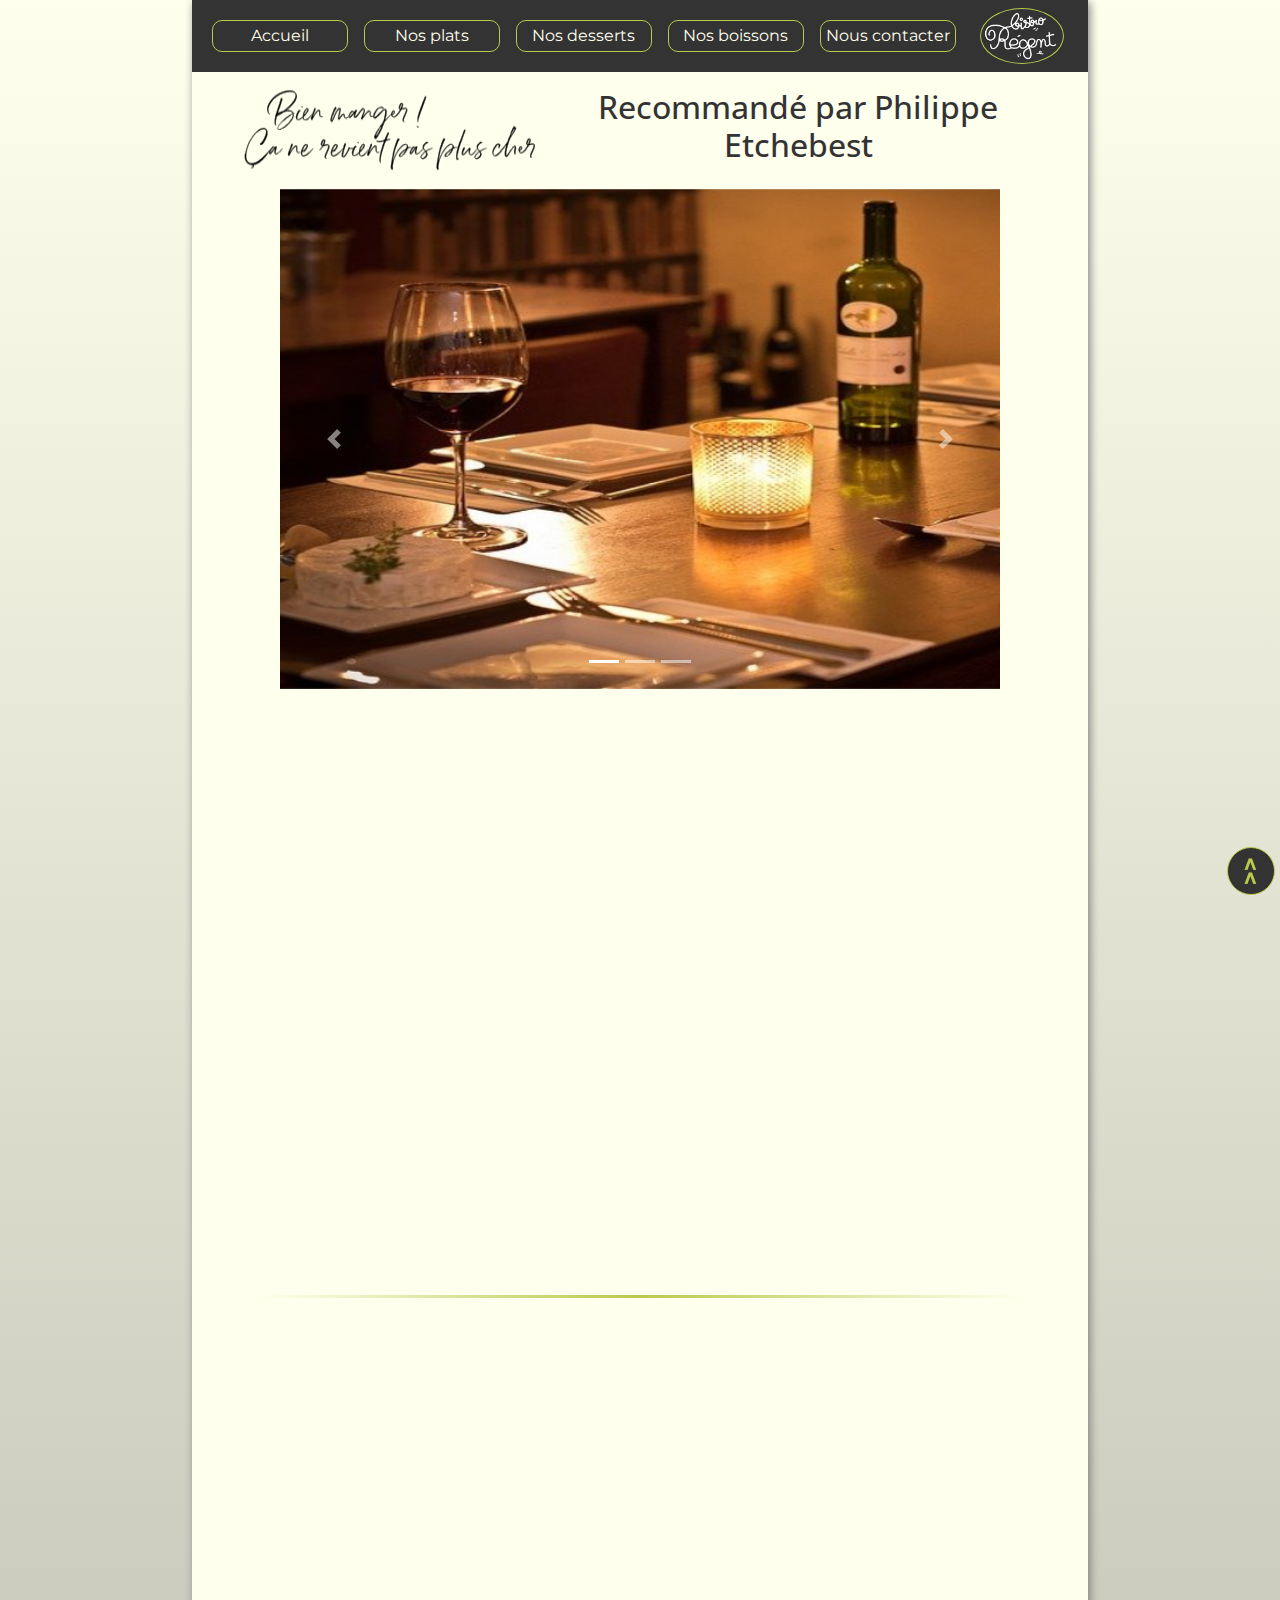
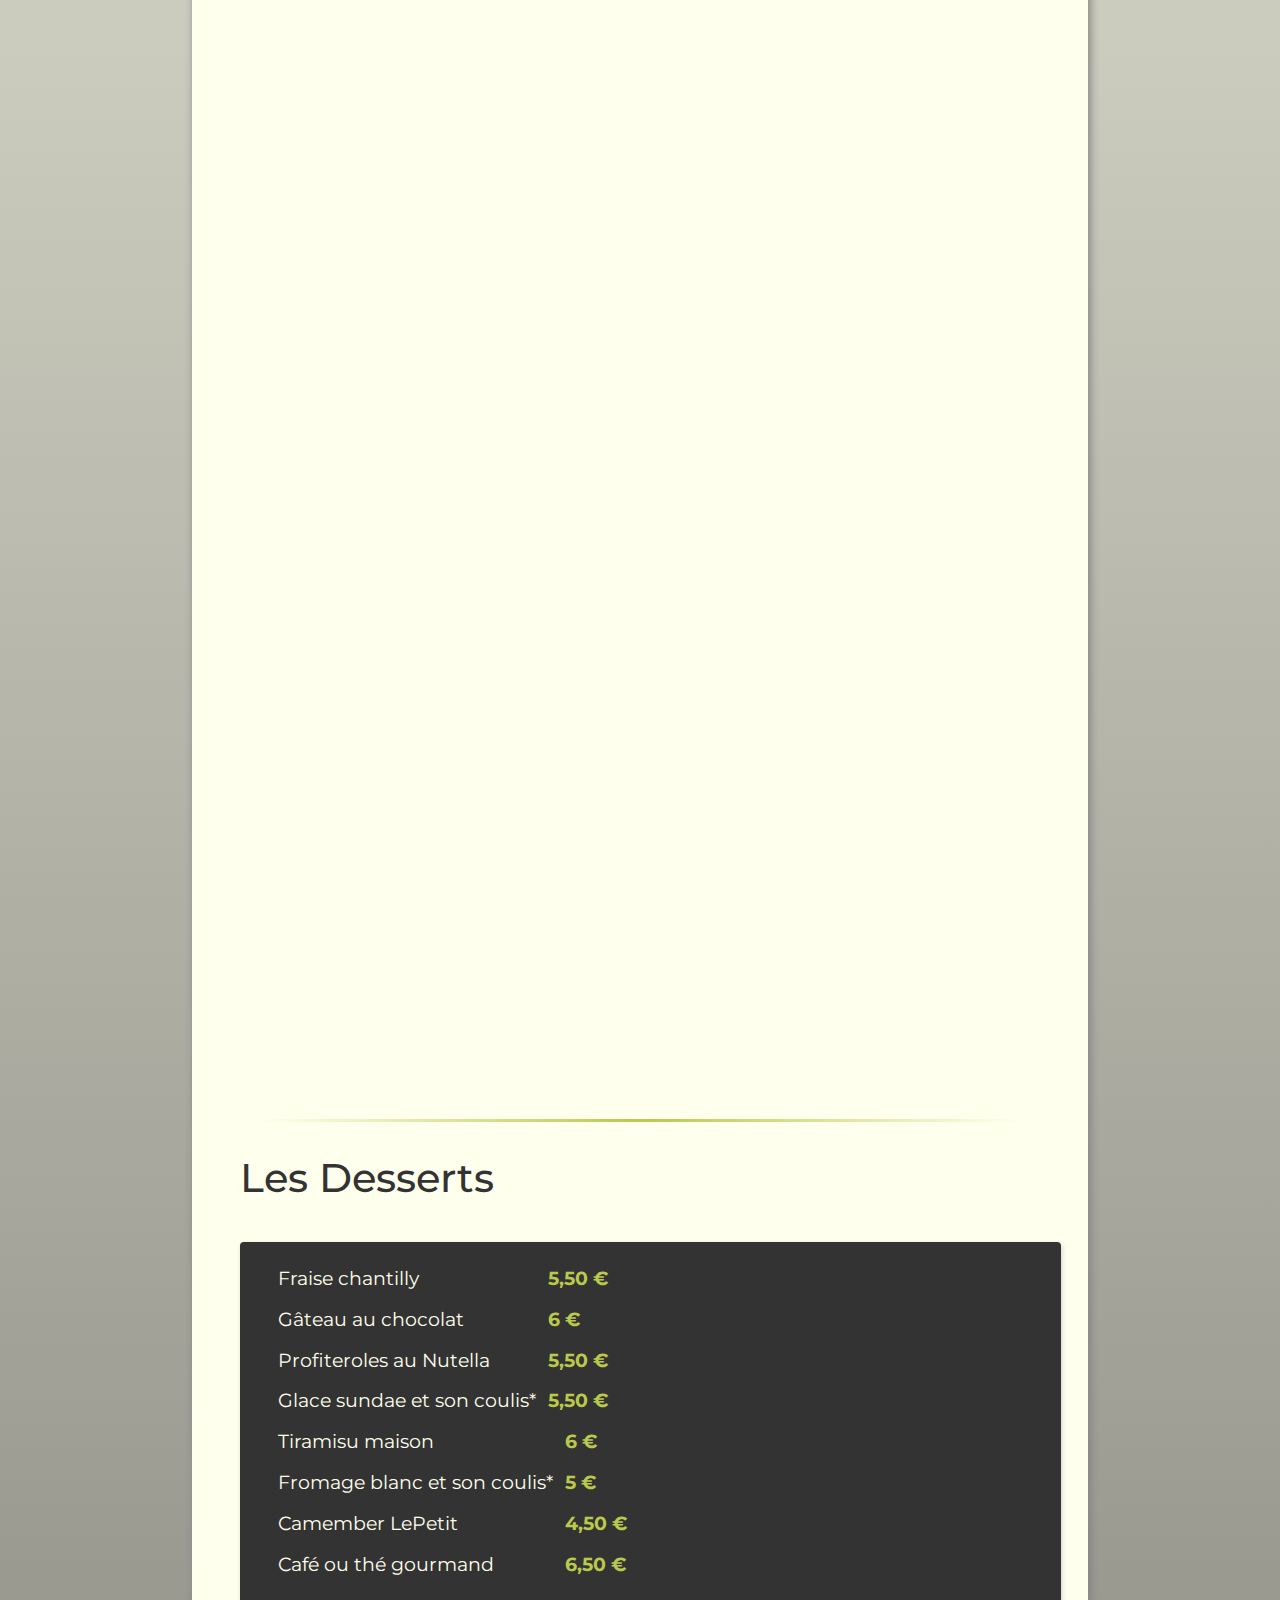
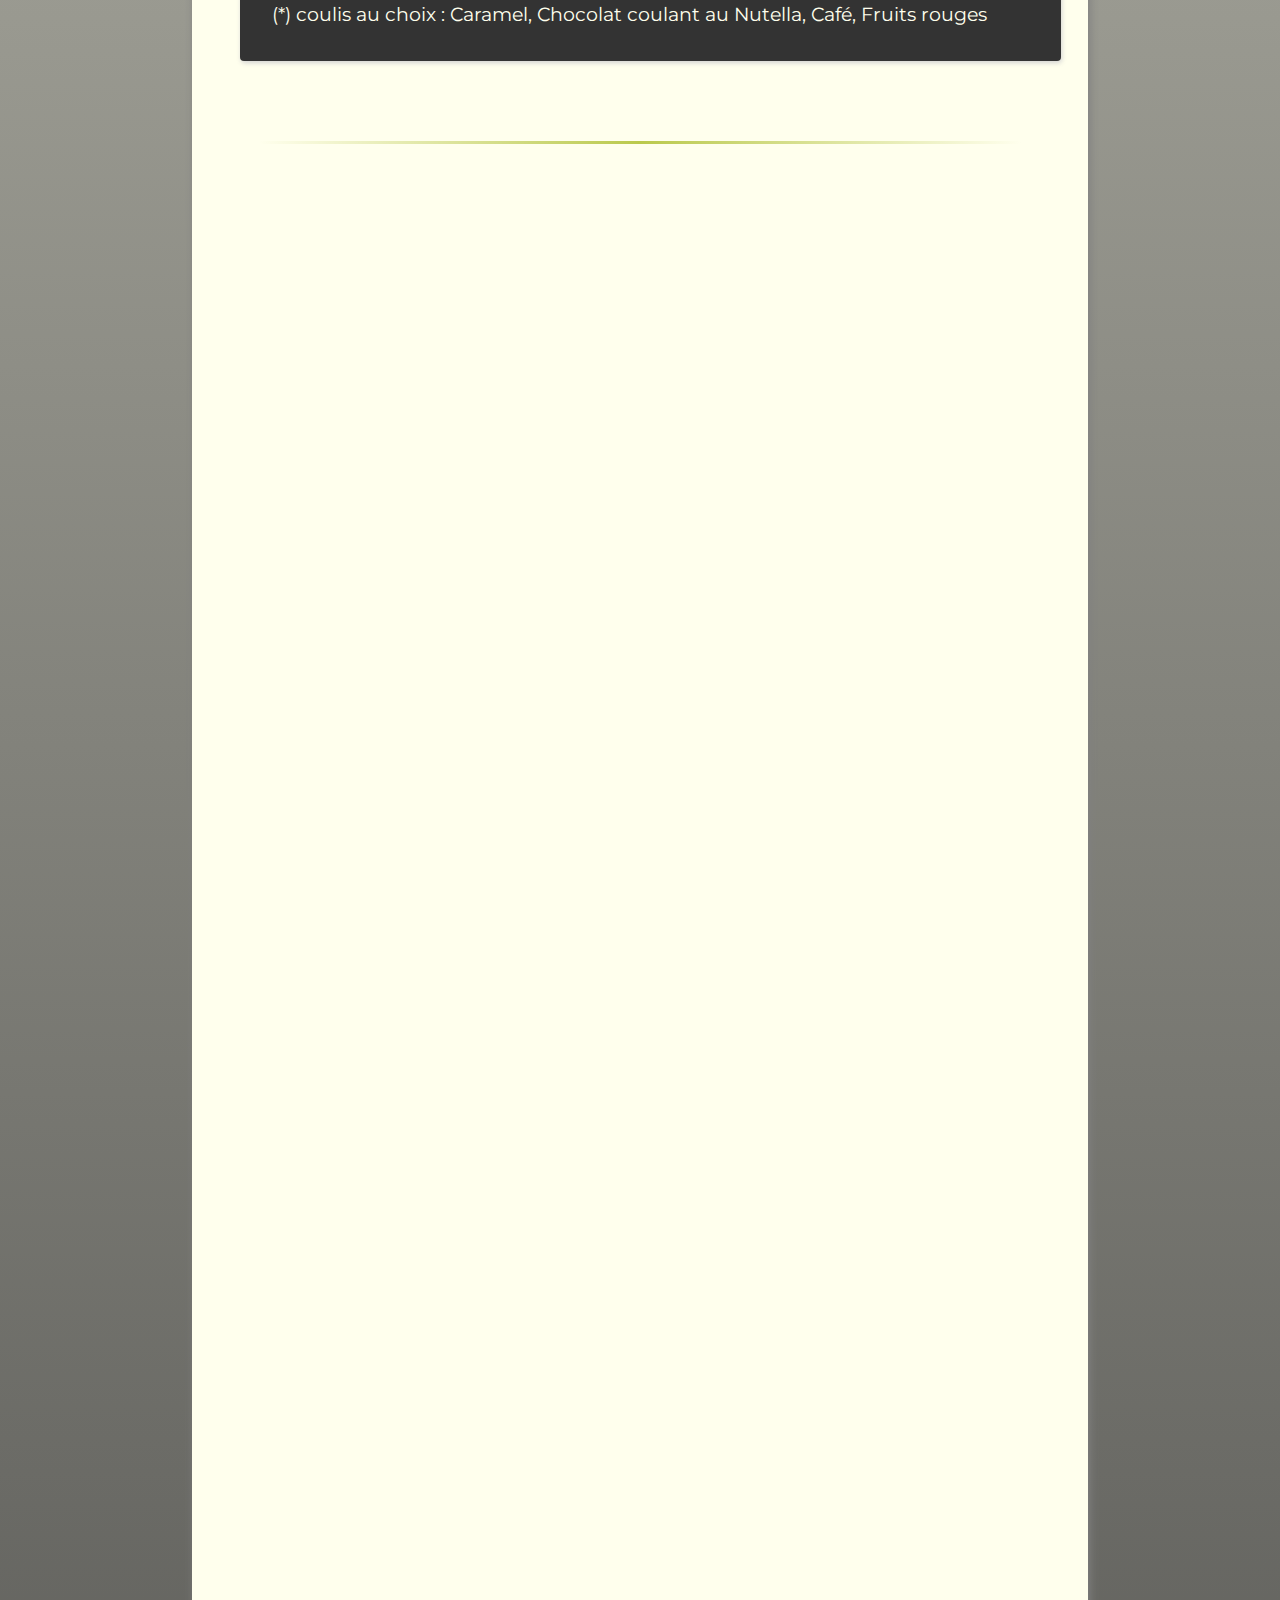
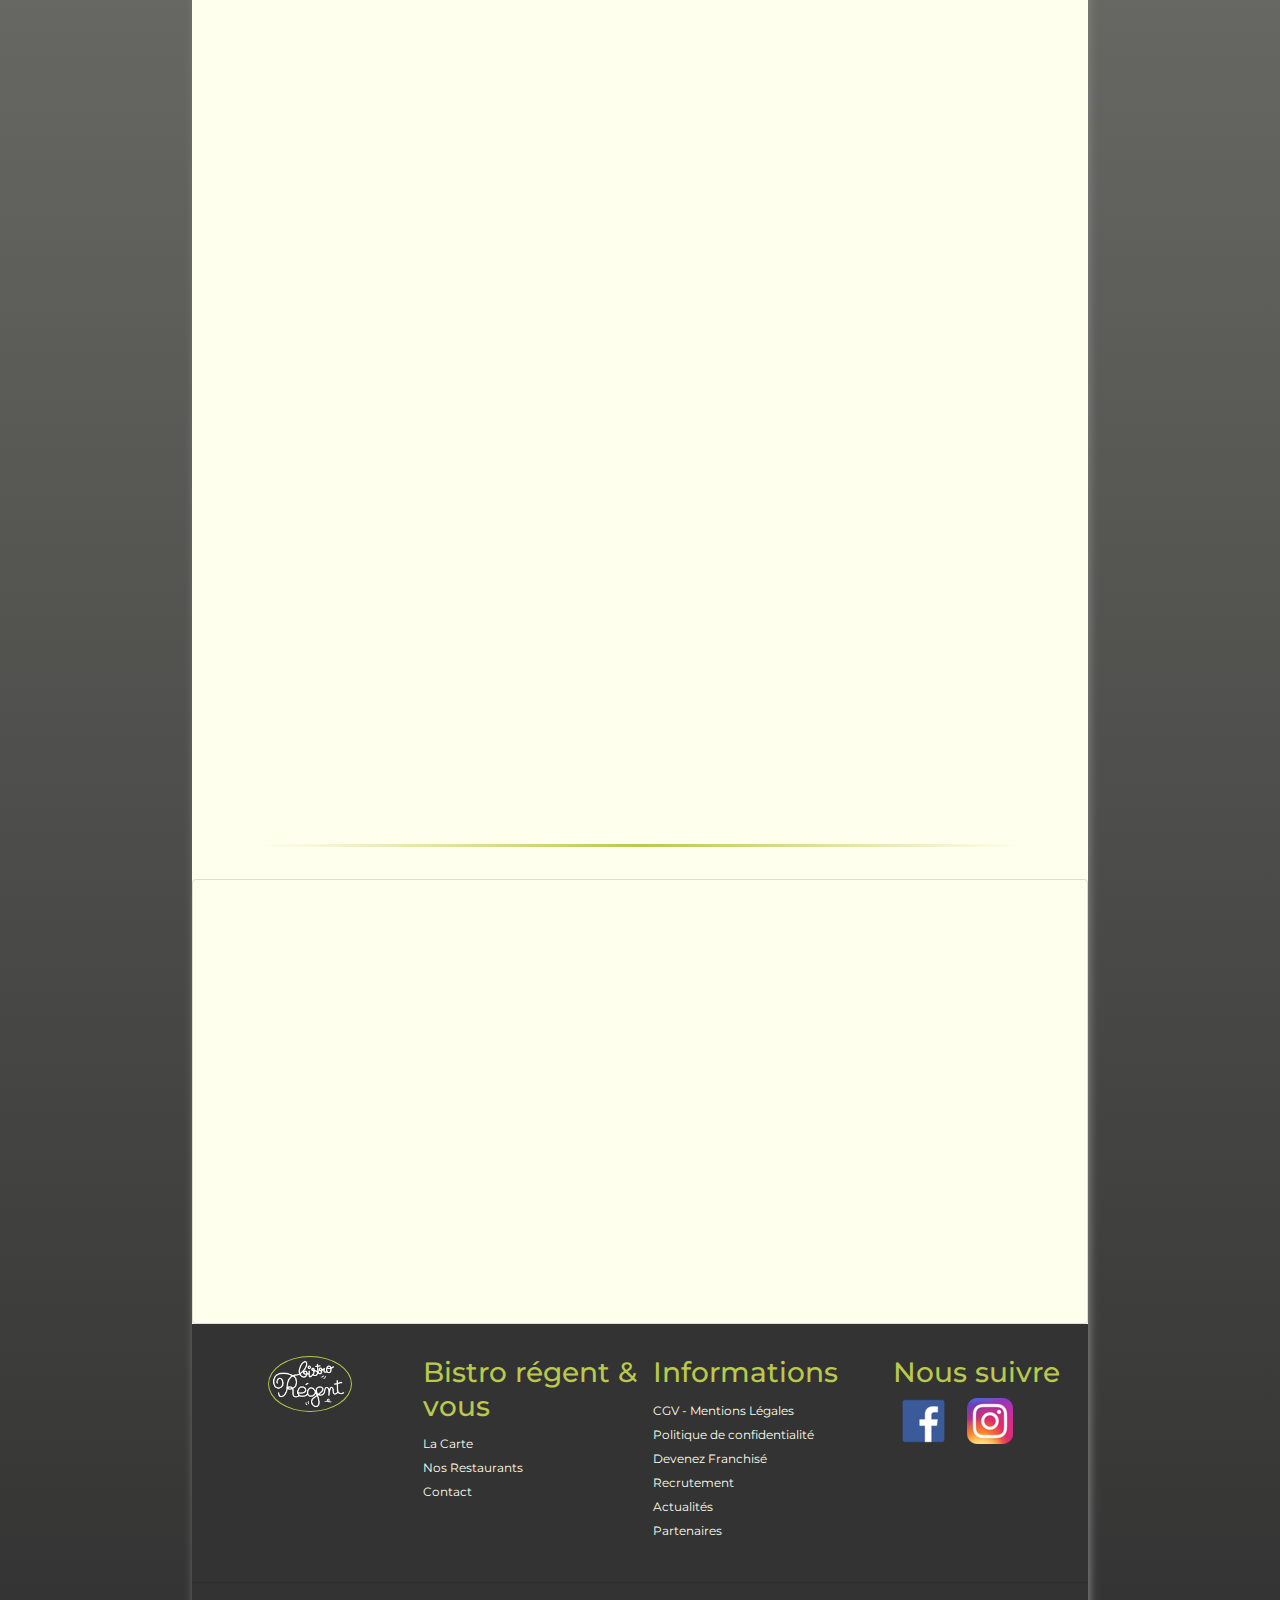
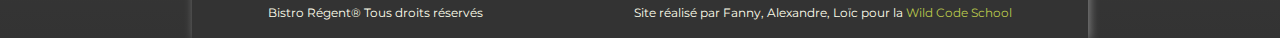
<file: index.html>
<!DOCTYPE html>
<html lang="fr">

<head>
    <meta charset="UTF-8">
    <meta name="author" content="Fanny Dureux, Alexandre Poirrier, Loïc Labaisse">
    <meta name="description"
        content="Vous recherchez un restaurant à l'ambiance decontractée ? Vous serez séduit par le Bistrot Régent">
    <meta name="viewport" content="width=device-width, initial-scale=1.0">
    <link rel="stylesheet" href="https://maxcdn.bootstrapcdn.com/bootstrap/4.5.2/css/bootstrap.min.css">
    <link rel="stylesheet"
        href="https://fonts.googleapis.com/css2?family=Montserrat&family=Open+Sans+Condensed:wght@300&display=swap">
    <script src="https://ajax.googleapis.com/ajax/libs/jquery/3.5.1/jquery.min.js"></script>
    <script src="https://cdnjs.cloudflare.com/ajax/libs/popper.js/1.16.0/umd/popper.min.js"></script>
    <script src="https://maxcdn.bootstrapcdn.com/bootstrap/4.5.2/js/bootstrap.min.js"></script>
    <link rel="stylesheet" href="style.css">
    <title>Bistro Régent</title>
</head>

<body>
    <div class='wrapper'>
        <header class="header">
            <div id="burger_container">
                <img src="img/burger.png" alt="burger" class="burger_btn" id="burger_btn_down">
                <img src="img/burger.png" alt="burger" class="burger_btn" id="burger_btn_up">
            </div>
            <nav id="desktop_menu">
                <a href="#home" class="nav_btn">
                    <span>Accueil</span>
                </a>
                <a href="#dishes" class="nav_btn">
                    <span>Nos plats</span>
                </a>
                <a href="#desserts" class="nav_btn">
                    <span>Nos desserts</span>
                </a>
                <a href="#drinks" class="nav_btn">
                    <span>Nos boissons</span>
                </a>
                <!--<span>Champagne</span>-->
                <!--<span>Galerie</span>-->
                <a href="#contact" class="nav_btn">
                    <span>Nous contacter</span>
                </a>
            </nav>
            <img src="img/logo-bistrot.png" alt="Bistro Régent" class="logo_bistrot">
        </header>
        <nav id="responsive_menu">
            <a href="#home" class="nav_btn">
                <span>Accueil</span>
            </a>
            <a href="#dishes" class="nav_btn">
                <span>Nos plats</span>
            </a>
            <a href="#desserts" class="nav_btn">
                <span>Nos desserts</span>
            </a>
            <a href="#drinks" class="nav_btn">
                <span>Nos boissons</span>
            </a>
            <!--<li>Champagne</li>-->
            <!--<li>Galerie</li>-->
            <a href="#contact" class="nav_btn">
                <span>Nous contacter</span>
            </a>
        </nav>
       
        <!-- BANNIERE -->
        <main>
            <section id="home">
                <div class="banner">
                    <img src=./img/manuscrite.png alt='Bien manger tout simplement, citation de Philippe Etchebest' />
                    <h3>Recommandé par Philippe Etchebest</h3>
                </div>

                <div id="demo" class="carousel slide" data-ride="carousel">

                    <!-- Indicators -->
                    <ul class="carousel-indicators">
                        <li data-target="#demo" data-slide-to="0" class="active"></li>
                        <li data-target="#demo" data-slide-to="1"></li>
                        <li data-target="#demo" data-slide-to="2"></li>
                    </ul>

                    <!-- The slideshow -->
                    <div class="carousel-inner">
                        <div class="carousel-item active">
                            <img src="./img/restaurant.png" alt="La salle de restaurant" width="1100" height="500">
                        </div>
                        <div class="carousel-item">
                            <img src="./img/terrace.png" alt="La terrasse" width="1100" height="500">
                        </div>
                        <div class="carousel-item">
                            <img src="./img/fries.png" alt="Des frites à volonté" width="1100" height="500">
                        </div>
                    </div>

                    <!-- Left and right controls -->
                    <a class="carousel-control-prev" href="#demo" data-slide="prev">
                        <span class="carousel-control-prev-icon"></span>
                    </a>
                    <a class="carousel-control-next" href="#demo" data-slide="next">
                        <span class="carousel-control-next-icon"></span>
                    </a>
                </div>
                <div class="appear" data-delai="100">
                    <div class="text">
                        <h1 > Bienvenue au Bistro Régent !</h1>
                        <p>
                            Que vous propose chaque Bistro Régent® ? Une cuisine savoureuse au sein d’une ambiance
                            décontractée.
                            <div id='optional'>   A l’origine, un bistro constituait le privilégié des classes populaires qui venaient s’y
                            détendre après une journée de travail. </p>
                        Le concept de bistro lancé par Marc Vanhove perpétue cet esprit qui met à
                            l’honneur des
                            plats authentiques, propices à des repas entre amis. Selon Jean-Luc Petitrenaud, critique
                            gastronomique
                            réputé, la cuisine de bistro est “une cuisine comme vouée au temps […] elle est spontanée,
                            vivante”.
                        </div>
                    </div>
                </div>
                <div class="appear" data-delai="100">
                    <div class="infos-restau">
                        <div class="horaries">
                            <h4>05 57 61 53 30</h4>
                            <div class="dates">
                                <h6>Nous vous accueillons tous les jours </h6>   
                                <p>  Le midi de 11h45 à 14h30<br>
                                    Le soir de 18h45 et jusqu'à : <br>
                                    - 22h45 du dimanche au mercredi<br>
                                    - 23h le jeudi<br>
                                    - 23h15 le vendredi et le samedi
                                </p></div>
                        </div>
    
                        <div class="localisation">
                            <h4>11 place de Stalingrad à Bordeaux</h4>
                            <div class="googlemaps">
                                <iframe
                                    src="https://www.google.com/maps/embed?pb=!1m18!1m12!1m3!1d2829.0944824835146!2d-0.5614015492671453!3d44.84000917899592!2m3!1f0!2f0!3f0!3m2!1i1024!2i768!4f13.1!3m3!1m2!1s0xd55262df976c5dd%3A0x3f4f40ca93f0770e!2sBistro%20R%C3%A9gent!5e0!3m2!1sfr!2sfr!4v1601642680344!5m2!1sfr!2sfr"
                                    frameborder="0" style="border:1;" allowfullscreen="" aria-hidden="false"
                                    tabindex="0"></iframe>
                            </div>
                        </div>
                    </div>
                    <a href="#contact" id="booking" class="nav_btn">Réservez !</a>
                </div>             
                </section>
                <div class="endsection"></div>

                <!----------------------------------------------- Plat/Dessert---------------------------------------------------->
                <section class="cardmenu" id="dishes">
                <div class="appear" data-delai="100">
                    <h1>Les plats</h1>
                    <div class="food">
                            <div class="en-tete">
                                <h2>Notre formule à 13,90€</h2>
                            <h3> Salade et frites à volonté avec une viande au choix :</h3>
                            </div>          
                            <div class="meat">
                                <h2>Boeuf</h2>
                                <img src="img/logo_boeuf.png" alt="boeuf">
                            </div>
                        <p id="rumsteak" class="rumsteak">Le coeur de rumsteak </p>
                        <p id="tartare"> Le fameux tartare de boeuf Charmélcia</p>      
                        
                        <div class="meat">
                            <h2>Saumon</h2>
                            <img src="img/logo_poisson.png" alt="poisson">                      
                        </div>
                            <p id="escalope"> L'escalope de saumon frais à la plancha </p>
                            <p id="saumon">Le tartare de saumon Charmélcia – 180g </p>
                         <div class="meat">
                            <h2>Canard</h2>     
                            <img src="img/logo_canard.png" alt="canard">
                         </div>   
                            <p id="magret"> Le filet de magret de canard grillé</p>   
                        <div class="othermenu"></div>
                    <div class="appear" data-delai="100">
                    <h1>A PARTAGER</h1>
                       <div class="partage">
                            <p> Pour 2 “façon côte de Boeuf” – 800g <div class="price-tag">45€</div></p>
                            <p>Si vous souhaitez la partager : <div class="price-tag">10 €</div>supplémentaire pour chaques couverts</p>
                       </div>
                       <div class="othermenu"></div>
        
                    <h1>MENU ENFANT</h1>
                       <div class="kid">
                            <p>Mini viande ou poisson au choix avec frites et salades,  glace sundae au choix</p>
                            <div class="price-tag">10 €</div>
                       </div>
                    </div>
            </section>
            <div class="endsection"></div>

            <section class="cardmenu" id="desserts">
                <div class="appear" data-delai="100"></div>
                <h1>Les Desserts</h1>
                 <div class="desserts">

                            <table class="first">
                                <tr>
                                    <td>Fraise chantilly </td>
                                    <td><div class="price-tag">5,50 €</div></td>
                                </tr>
                                <tr>
                                    <td>Gâteau au chocolat</td>
                                    <td><div class="price-tag">6 €</div></td>
                                </tr>
                                <tr>
                                    <td>Profiteroles au Nutella</td>
                                    <td><div class="price-tag">5,50 €</div></td>
                                </tr>
                                <tr>
                                    <td>Glace sundae et son coulis*</td>
                                    <td><div class="price-tag">5,50 €</div></td>
                                </tr>
                            </table>

                            <table class="second">
                                <tr>
                                    <td>Tiramisu maison</td>
                                    <td><div class="price-tag">6 €</div></td>
                                </tr>
                                <tr>
                                    <td>Fromage blanc et son coulis*</td>
                                    <td><div class="price-tag">5 €</div></td>
                                </tr>
                                <tr>
                                    <td>Camember LePetit</td>
                                    <td><div class="price-tag">4,50 €</div></td>
                                </tr>
                                <tr>
                                    <td>Café ou thé gourmand</td>
                                    <td><div class="price-tag">6,50 €</div></td>
                                </tr>
                            </table>
                    <p> (*) coulis au choix : Caramel, Chocolat coulant au Nutella, Café, Fruits rouges</p>
                </div>      
            </section>
            <div class="endsection"></div>
    
                <!-- BOISSONS -->
    
                <section class="cardmenu" id="drinks">
                    <div class="appear" data-delai="100">
                    <h1>Les Boissons</h1>
                    <div class="container-softs">
                        <div class="drink-type">
                            <h2>Boissons Chaudes</h2>
                            <div class="bloc-container" id="hot-beverages">
                                <div class="drinks-menu">
                                    <div class="drink-name"> Café, expresso, décaféiné</div>
                                    <div class="drink-space"></div>
                                    <div class="price-tag">1,80€</div>
                                </div>
                                <div class="separator"></div>
                                <div class="drinks-menu">
                                    <div class="drink-name"> Café crème</div>
                                    <div class="drink-space"></div>
                                    <div class="price-tag">3,70€</div>
                                </div>
                                <div class="separator"></div>
                                <div class="drinks-menu">
                                    <div class="drink-name"> Infusion, verveine, verveine-menthe</div>
                                    <div class="drink-space"></div>
                                    <div class="price-tag">3,20€</div>
                                </div>
                                <div class="separator"></div>
                                <div class="drinks-menu">
                                    <div class="drink-name"> Thé, thé Ceylan, thé vert à la menthe</div>
                                    <div class="drink-space"></div>
                                    <div class="price-tag">3,60€</div>
                                </div>
                            </div>
                        </div>
                        <div class="drink-type">
                            <h2>Softs</h2>
                            <div class="bloc-container" id="softs">
                                <div class="drinks-menu">
                                    <div class="drink-name"> Perrier, Coca, Coca Light, Coca Zéro</div>
                                    <div class="drink-space">33 cl</div>
                                    <div class="price-tag">3,90€</div>
                                </div>
                                <div class="separator"></div>
                                <div class="drinks-menu">
                                    <div class="drink-name"> Sirops: pêche, menthe, grenadine</div>
                                    <div class="drink-space"></div>
                                    <div class="price-tag">2,50€</div>
                                </div>
                                <div class="separator"></div>
                                <div class="drinks-menu">
                                    <div class="drink-name"> Pago Orange ou Tomate, Fuzetea</div>
                                    <div class="drink-space">20 cl</div>
                                    <div class="price-tag">3,90€</div>
                                </div>
                                <div class="separator"></div>
                                <div class="drinks-menu">
                                    <div class="drink-name"> Limonade, Schweppes, Orangina</div>
                                    <div class="drink-space">25 cl</div>
                                    <div class="price-tag">3,90€</div>
                                </div>
                                <div class="separator"></div>
                                <div class="drinks-menu">
                                    <div class="drink-name"> Eau plate ou gazeuse</div>
                                    <div class="drink-space">50 cl / 1l</div>
                                    <div class="price-tag">3,60€ / 4,20€</div>
                                </div>
                            </div>
                        </div>
                    </div>
                </div>
                <div class="appear" data-delai="100">
                    <div class="drink-type" id="alcools">
                        <h2>Apéritifs et digestifs</h2>
                        <div class="large-display">
                            <div class="bloc-container" id="aperooo">
                                <div class="aperoone">
                                    <div class="titleclass">Les apéritifs</div>
                                <div class="apero-menu">
                                    <div class="drink-name"> Panaché, Monaco</div>
                                    <div class="drink-space">25 cl</div>
                                    <div class="price-tag">3,90€</div>
                                </div>
                                <div class="separator"></div>
                                <div class="apero-menu">
                                    <div class="drink-name"> Bière 1664</div>
                                    <div class="drink-space">25 cl</div>
                                    <div class="price-tag">3,90€</div>
                                </div>
                                <div class="separator"></div>
                                <div class="apero-menu">
                                    <div class="drink-name"> Kir Cassis</div>
                                    <div class="drink-space">10 cl</div>
                                    <div class="price-tag">3,90€</div>
                                </div>
                                <div class="separator"></div>
                                <div class="apero-menu">
                                    <div class="drink-name"> Kir Royal</div>
                                    <div class="drink-space">10 cl</div>
                                    <div class="price-tag">8,50€</div>
                                </div>
                                <div class="aperobis">
                                    <div class="separator"></div>
                                <div class="apero-menu">
                                    <div class="drink-name"> Ricard</div>
                                    <div class="drink-space">2 cl</div>
                                    <div class="price-tag">3,80€</div>
                                </div>
                                <div class="separator"></div>
                                <div class="apero-menu">
                                    <div class="drink-name"> Whisky</div>
                                    <div class="drink-space">4 cl</div>
                                    <div class="price-tag">6,50€</div>
                                </div>
                                <div class="separator"></div>
                                <div class="apero-menu">
                                    <div class="drink-name"> Champagne La Castellane</div>
                                    <div class="drink-space">Demi Bouteille /<br> Bouteille</div>
                                    <div class="price-tag">12€/ 16€</div>
                                </div>
                                <div class="titleclass">Les digestifs</div>
                                <div class="separator"></div>
                                <div class="apero-menu">
                                    <div class="drink-name"> Cognac, Calvados, Armagnac, Get27, Manzana</div>
                                    <div class="drink-space">4 cl</div>
                                    <div class="price-tag">6€</div>
                                </div>
                                </div>
                            </div>
                                
                                </div>
                            </div>
                        </div>
                    </div>
                    <div class="appear" data-delai="100">
                    <div class="drink-type">
                        <h2>Les Vins</h2>
                        <div class="bloc-container" id="wines">
                            <div id="legends">
                                <div class="wine">
                                    <div class="wine-name"></div>
                                    <div class="red-round-no round">Rouge</div>
                                    <div class="rose-round-no round">Rosé</div>
                                    <div class="white-round-no round">Blanc</div>
                                    <div class="price-glass">Verre <br>15 cl</div>
                                    <div class="price-jug">Pichet <br> 50 cl</div>
                                    <div class="price-bottle">Bouteille <br> 75 cl</div>
                                </div>
                            </div>
                            <div class="separator"></div>
                            <div class="wine">
                                <div class="wine-name"> Chateau Merlet - Bordeaux</div>
                                <div class="red-round round"></div>
                                <div class="rose-round round"></div>
                                <div class="white-round round"></div>
                                <div class="price-glass">3,80€</div>
                                <div class="price-jug">9€</div>
                                <div class="price-bottle">13€</div>
                            </div>
                            <div class="separator"></div>
                            <div class="wine">
                                <div class="wine-name"> Le Pessac Léognan du Moment</div>
                                <div class="red-round round"></div>
                                <div class="rose-round round"></div>
                                <div class="white-round round"></div>
                                <div class="price-glass">6€</div>
                                <div class="price-jug">16€</div>
                                <div class="price-bottle">26€</div>
                            </div>
                            <div class="separator"></div>
                            <div class="wine">
                                <div class="wine-name"> Novelum – Côte de Bergerac Moelleux</div>
                                <div class="red-round-no round"></div>
                                <div class="rose-round-no round"></div>
                                <div class="white-round round"></div>
                                <div class="price-glass">4€</div>
                                <div class="price-jug"></div>
                                <div class="price-bottle">16€</div>
                            </div>
                            <div class="separator"></div>
                            <div class="wine">
                                <div class="wine-name"> Les Hauts de Masterel - Côte de Provence</div>
                                <div class="red-round-no round"></div>
                                <div class="rose-round round"></div>
                                <div class="white-round-no round"></div>
                                <div class="price-glass">6€</div>
                                <div class="price-jug">16€</div>
                                <div class="price-bottle">26€</div>
                            </div>
                        </div>
                    </div>
                </div>
                
                </section>
                <div class="endsection"></div>
    
                <!-- FORMULAIRE -->
                <section class="card" id="contact">
                    <div class="appear" data-delai="100">
                    <h2>Nous contacter : </h2>
                    <form id="form">
                        <label for="name"> Votre nom :</label>
                        <input type="text" name="name" class="form_input" id="user_name" required>
                        <label for="email"> Votre e-mail :</label>
                        <input type="email" name="email" class="form_input" id="user_email" required>
                        <label for="motif">Motif :</label>
                        <select class="form_input" name="motif" id="select_input" required>
                            <option value="" id="default_option">-- Choississez le motif de votre message --</option>
                            <option value="reservation" id="reservation">Réservation</option>
                            <option value="avis" id="avis">Avis</option>
                            <option value="reclamation" id="reclamation">Réclamation</option>
                            <option value="other" id="other">Autre...</option>
                        </select>
                        <div id="date_time_box">
                            <input type="date" class="form_input" id="date">
                            <input type="time" value="11:45" class="form_input" id="time" min="11:45" max="14:30">
                            <select class="form_input" id="nb_personnes">
                                <option value="">Nb personnes</option>
                                <option value="1">1</option>
                                <option value="2">2</option>
                                <option value="3">3</option>
                                <option value="4">4</option>
                                <option value="5">5</option>
                                <option value="6">6</option>
                                <option value="7">7</option>
                                <option value="8">8</option>
                                <option value="9">9</option>
                                <option value="10">10</option>
                            </select>
                        </div>
                        <input type="text" class="form_input" id="choose_motif" placeholder="Indiquez le motif de votre message :">
                        <label for="message">Votre message :</label>
                         <textarea class="form_input" name="message" id="user_message" placeholder="Tapez votre message ici ..."></textarea>
                        <input type="submit" id="submit_btn">
    
                    </form>
                </div>
                </section>
                <footer>
                    <!--Logo-->
                    <div class="footer1">
                        <img src="img/logo-bistrot.png" alt="Bistro régent logo" class="logo_bistrot"
                            id="logo_bistrot_footer">
                        <div class="listeregent">
                            <!-- Nav Bistro régent et vous-->
                            <h3>Bistro régent & vous</h3>
                            <nav>
    
                                <li><a href="#card" title="La carte">La Carte</a></li>
                                <li><a href="https://www.bistro-regent.fr/ou-trouver-les-bistros/"
                                        title="nos restaurants">Nos Restaurants</a></li>
                                <!--<li><a href="">Champagne</a></li>-->
                                <li><a href="#contact" title="contact">Contact</a></li>
                                <!--<li><a href=""></a>Galerie</li>-->
                                <!--<li><a href=""></a>Boutique</li>-->
    
                            </nav>
                        </div>
                        <!--Information-->
                        <div class="info">
                            <h3>Informations</h3>
                            <nav>
    
                                <li><a href="https://www.bistro-regent.fr/condition-generale-de-vente/"
                                        title="conditions generale" target="_blank">CGV - Mentions Légales</a></li>
                                <li><a href="https://www.bistro-regent.fr/politique-de-confidentialite/"
                                        title="politique de confidentalité" target="_blank">Politique de confidentialité</a>
                                </li>
                                <li><a href="https://www.bistro-regent.fr/devenez-franchises/" title="devenez franchise"
                                        target="_blank">Devenez Franchisé</a></li>
                                <li><a href="https://www.bistro-regent.fr/recrutement/" title="recrutement"
                                        target="_blank">Recrutement</a></li>
                                <li><a href="https://www.bistro-regent.fr/actualites/" title="Actualités"
                                        target="_blank">Actualités</a></li>
                                <li><a href="https://www.bistro-regent.fr/partenaires/" title="partenaires"
                                        target="_blank">Partenaires</a></li>
                            </nav>
                        </div>
    
                        <!--Follow us-->
                        <div class="follow">
                            <h3>Nous suivre</h3>
                            <nav>
                                <li><a href="https://www.facebook.com/bistro.regent/" title="facebook" target="_blank">
                                        <img src="img/logo_facebook.png" alt="logo facebook" class="logofacebook"></a></li>
    
                                <li><a href="https://www.instagram.com/bistroregentnational/?hl=fr" title="Instagram"
                                        target="_blank">
                                        <img src="img/logo_instagram.png" alt="logo instagram" class="logoinsta"></a></li>
                                </nav>
                        </div>
                    </div>
                    <hr>
                    <div class="nomfooter">
                        <p>Bistro Régent® Tous droits réservés</p>
                        <p>Site réalisé par Fanny, Alexandre, Loïc pour la
                            <a href="https://www.wildcodeschool.com/fr-FR/campus/bordeaux" title="WildCodeSchool" target="8blank"
                                >Wild Code School
                            </a> 
                        </p>
                    </div>
                </footer>             
        </main>
        <button id="scroll_top"><div id="up_arrow"><<</div></button>
    </div>
    <script src="script.js"></script>
</body>

</html>
</file>
<file: style.css>
:root {
    /* color variables */
    --light: #ffffed;
    --dark: #333;
    --color: #bac94c;
}

::-webkit-scrollbar {
    width: 12px;
}
 
::-webkit-scrollbar-track {
    box-shadow: inset 0 0 6px rgba(0,0,0,0.3); 
    border-radius: 10px;
    background-color: var(--light);    
}
 
::-webkit-scrollbar-thumb {
    
    background-color: var(--dark);
}

/* GENERAL  */
html,
body {
    margin: 0;
    padding: 0;

}

body {
    color: var(--dark);
    font-family: 'Montserrat', sans-serif;
    background: linear-gradient(var(--light), var(--dark));
    }


.wrapper {
    background-color: var(--light);
    display: flex;
    flex-direction: column;
}

a:hover{
    text-decoration: none;
}

.appear{
    opacity:0;
    position: relative;
    top: 100px;
  }

  .cardmenu h1{
      color: var(--dark);
      padding: 0 2rem;
  }

  .cardmenu {
      margin: 2rem 1rem;
      padding-bottom: 1rem;
  }

  .endsection{
    background: linear-gradient(to right, var(--light), var(--color), var(--light));
    height: 3px;
    width: 85%;
    margin: 2rem auto;
  }
/* +++++++++++++++++++++++++++++++++++++++++++++++++++++++++++++++++++++++++++++++++++++++++++++++++++++++++++++++++++++ */
/* +++++++++++++++++++++++++++++++++++++++++++++++++++++ HEADER ++++++++++++++++++++++++++++++++++++++++++++++++++++++++ */
/* +++++++++++++++++++++++++++++++++++++++++++++++++++++++++++++++++++++++++++++++++++++++++++++++++++++++++++++++++++++ */

/*DESKTOP MENU*/
header {
    position: sticky;
    z-index:2;
    top: 0;
    display: flex;
    max-width: 100%;
    background-color: var(--dark);
    padding: .5rem;
    justify-content: space-between;
    align-items: center;
}

.logo_bistrot {
    height: 3.5rem;
    margin: 0 1rem;
    border: 1px solid var(--color);
    padding: .2rem;
    border-radius: 100%;
}

#burger_container {
    position: relative;
    display: flex;
    justify-content: center;
    align-items: center;
    height: 16px;
    width: 22.75px;
}

.burger_btn {
    position: absolute;
    height: 1rem;
    cursor: pointer;
}

#burger_btn_down {
    z-index: 3;
}

#burger_btn_up {
    z-index: 2;
}

#desktop_menu {
    display: none;
}



/*BUTTON MENU */
.nav_btn {
    display: flex;
    align-items: center;
    justify-content: center;
    max-width: auto;
    padding: .1rem;
    margin: .5rem;
    height: 2rem;
    width: 8.5rem;
    text-align: center;
    border: 1px solid var(--color);
    border-radius: 10px;
    color: var(--light);
    text-decoration: none;
    background-color: var(--dark);
}

.nav_btn:active{
    background-color: var(--light);
    color: var(--dark);
}

.nav_btn:hover{
    background-color: var(--light);
    color: var(--dark);
}

/*RESPONSIVE MENU*/

#responsive_menu{
    display: flex;
    margin: 0;
    margin-top: 72px;
    margin-left: -10rem;
    padding: 0;
    position : fixed;
    flex-direction: column;
    justify-content: space-around;
    background-color: #333;
    border-bottom-right-radius: 15px;    
    transition: .5s;
    z-index: 2;
}



/* #desktop_menu > a, #responsive_menu > a{
    
} */

/* #desktop_menu > a:active, #responsive_menu > a:active{
    background-color: var(--light);
    color: var(--dark);
}

#desktop_menu > a:hover, #responsive_menu > a:hover{
    background-color: var(--light);
    color: var(--dark);
} */

/* +++++++++++++++++++++++++++++++++++++++++++++++++++++++++++++++++++++++++++++++++++++++++++++++++++++++++++++++++++++ */
/* +++++++++++++++++++++++++++++++++++++++++++++++++++++ ACCUEIL +++++++++++++++++++++++++++++++++++++++++++++++++++++++ */
/* +++++++++++++++++++++++++++++++++++++++++++++++++++++++++++++++++++++++++++++++++++++++++++++++++++++++++++++++++++++ */

#home {
    background-color: var(--light);
    color: var(--dark);
    border-radius: 3px;
}

.banner {
    display: block;
    margin: auto;
    padding-top: .5rem;
    text-align: center;
}

.banner h3 {
    font-family: 'Open Sans Condensed', sans-serif;
    font-size: 2rem;
    margin-left: 1rem;
}

#demo {
    width: 100%;
    margin: 1rem auto;
}

.text {
    width: 88%;
    margin: auto;
    text-align: justify;
}

.text h1 {
    text-align: center;
}

.infos-restau {
    margin-top: 1rem;
    text-align: center;
}

.infos-restau h4 {
    font-size: 1.3rem;
    font-weight: bolder;
}

.dates{
    padding: .5rem;
    border: solid 1px var(--color);
    width: fit-content;
    margin: auto;
    margin-bottom: 2rem;
}


.infos-restau h6{
    font-weight: bolder;
}

#booking {
    width: 60%;
    margin: 1rem auto;
}

/* +++++++++++++++++++++++++++++++++++++++++++++++++++++++++++++++++++++++++++++++++++++++++++++++++++++++++++++++++++++ */
/* +++++++++++++++++++++++++++++++++++++++++++++++++++++ PLATS ++++++++++++++++++++++++++++++++++++++++++++++++++++++ */
/* +++++++++++++++++++++++++++++++++++++++++++++++++++++++++++++++++++++++++++++++++++++++++++++++++++++++++++++++++++++ */


#dishes{
    color: var(--light);
    display: flex;
    flex-direction: column;
}

#dishes img{
    filter: invert(1);
    height: 32px;
    width: 46px;
}

.en-tete {
    background-color: var(--light);
    color: var(--dark);
    border-radius: 5px;
    width: fit-content;
    margin: 0 1rem 1rem 1rem;
    padding: 1rem 1rem;
}
 .en-tete h2{
    font-weight: bolder;
    text-transform: uppercase;
 }

 .othermenu{
    background: linear-gradient(to right, var(--dark), var(--light), var(--dark));
    height: 1px;
    width: 85%;
    margin: 2rem auto;
  }

.food h1{
    color: var(--light);
}
.meat{ 
    display: inline-flex;
    margin: 1rem;
}

.meat h2{
    padding-right: 1.5rem;
    text-transform: uppercase;

}

#dishes p {
    font-size: 1.5rem;
    color: var(--light); 
}

.food .price-tag{
    font-size: 1.5rem;
}

.kid p{
    width: 80%;
    margin: 0 auto;
}

#desserts .desserts {
    margin: 1rem 2rem;
    box-shadow: 2px 5px lightgrey;
    -moz-box-shadow: 1px 2px 5px lightgrey;
    -webkit-box-shadow: 1px 2px 5px lightgrey;
    border-radius: 4px;
    background-color: var(--dark);
    color: var(--light);
    padding: 1rem 0;
    font-size: 1.2rem;
    display: inline-block;
    width: 95%;
}

#desserts .desserts p {
   display: block;
   margin: 1rem 2rem;
}

table{
    display: inline;
    text-align: justify;
    margin: 2rem;
}

 td{
     padding: 0.375rem;
 }

#dishes .food {
    box-shadow: 2px 5px lightgrey;
    -moz-box-shadow: 1px 2px 5px lightgrey;
    -webkit-box-shadow: 1px 2px 5px lightgrey;
    border-radius: 4px;
    background-color: var(--dark);
    color: var(--light);
    padding: 2rem 0;
    text-align: center;
    justify-content: center;
}

#user_message {
    height: 5rem;
}


/* +++++++++++++++++++++++++++++++++++++++++++++++++++++++++++++++++++++++++++++++++++++++++++++++++++++++++++++++++++++ */
/* +++++++++++++++++++++++++++++++++++++++++++++++++++++ BOISSONS ++++++++++++++++++++++++++++++++++++++++++++++++++++++ */
/* +++++++++++++++++++++++++++++++++++++++++++++++++++++++++++++++++++++++++++++++++++++++++++++++++++++++++++++++++++++ */

#drinks h2 {
    padding: 0 2rem;
    text-transform: uppercase;
}


.drink-type {
    box-shadow: 2px 5px lightgrey;
    -moz-box-shadow: 1px 2px 5px lightgrey;
    -webkit-box-shadow: 1px 2px 5px lightgrey;
    border-radius: 2px;
    padding: 2rem 0;
}

.separator {
    height: 1px;
    width: 85%;
    margin: 0 auto;
    border-top: 1px solid var(--color);
}

.drinks-menu {
    display: grid;
    grid-template-columns: 2fr 1fr 1fr;
    padding: 0.5rem;
    margin: 1rem 2rem;
}

.drink-space {
    margin: 0 1rem;
}

.drink-name {
    max-width: 80%;
}

.titleclass{
    padding: .5rem 0 .5rem 2rem;
    font-weight: bolder;
    color: var(--color);
}

.price-tag{
    font-weight: bolder;
    color: var(--color);
}

.apero-menu {
    display: grid;
    grid-template-columns: 2fr 1fr 1fr;
    padding: 0.5rem;
    margin: 1rem 1rem;
}

/* Vins */

#legends {
    font-size: 0.7rem;
    padding: 0;
    margin: 0;
}

.wine {
    display: grid;
    grid-template-columns: 4.5fr 0.5fr 0.5fr 1.3fr 1fr 1fr 0.9fr;
    padding: 0.5rem;
    margin: 1rem 2rem;
}

.wine div {
    margin: 0 0.125rem;
}

.red-round {
    width: 1.5rem;
    height: 1.5rem;
    border-radius: 50%;
    background-color: #6f0d0d;
}

.rose-round {
    width: 1.5rem;
    height: 1.5rem;
    border-radius: 50%;
    background-color: #e96f51;
}

.white-round {
    width: 1.5rem;
    height: 1.5rem;
    border-radius: 50%;
    background-color: #e6d67c;
}

/* +++++++++++++++++++++++++++++++++++++++++++++++++++++++++++++++++++++++++++++++++++++++++++++++++++++++++++++++++++++ */
/* +++++++++++++++++++++++++++++++++++++++++++++++++++++ FOOTER ++++++++++++++++++++++++++++++++++++++++++++++++++++++++ */
/* +++++++++++++++++++++++++++++++++++++++++++++++++++++++++++++++++++++++++++++++++++++++++++++++++++++++++++++++++++++ */

footer {
    background-color: var(--dark);
    list-style: none;
    width: 100%;
    height: 100%;
    }

footer a {
    text-decoration: none;
    color: var(--light);
}

.footer1 h3 {
    color: var(--color);
}

footer .footer1 {
    display: flex;
    justify-content: space-around;
    text-align: left;
    margin-left: 2rem;
    padding-top: 2rem;
}

footer .listeregent {
    width: 15rem;
    flex-direction: column;
    margin-right: -66px;

}


footer li a{
    font-size: 12px;
    text-decoration: none;
    color: var(--light);
}

footer li a:hover{
    text-decoration: none;
    color: var(--color);
}

footer hr {
    margin-top: 40px;
    color: var(--light);
}

footer .nomfooter {
    display: flex;
    justify-content: space-around;
}

footer .nomfooter p {
    color: var(--light);
    margin-top: 5px;
    font-size: 12px;
}

footer .nomfooter a {
    color: var(--color);
}

footer .follow nav {
    display: flex;
    justify-content: space-between;
    width: 120px;
}

footer .logofacebook {
    border-radius:10px;
}

/* +++++++++++++++++++++++++++++++++++++++++++++++++++++++++++++++++++++++++++++++++++++++++++++++++++++++++++++++++++++ */
/* +++++++++++++++++++++++++++++++++++++++++++++++++++++ FORMULAIRE ++++++++++++++++++++++++++++++++++++++++++++++++++++ */
/* +++++++++++++++++++++++++++++++++++++++++++++++++++++++++++++++++++++++++++++++++++++++++++++++++++++++++++++++++++++ */
#contact h2 {
    text-align: center;
    color: var(--dark);
}

#contact{
    background-color: var(--light);
}
form {
    display: grid;
    grid-template-columns: 25rem;
    justify-content: center;
}

label {
    margin: .5rem;
    padding-top: .2rem;
}

.form_input {
    border: none;
    border-left: 1px solid;
    border-bottom: 1px solid;
    border-color: var(--dark);
    border-bottom-left-radius: 5px;
    outline: none;
    height: 1.5rem;
    padding-left: 0.5rem;
    background-color: var(--light);
}

/*.form_input:focus{
    /* transform: scale(1.1); 
}*/

#select_input {
    background-color: var(--light);
}

/* #nb_personnes{
    display: none;
    width: 10rem;
    justify-content: center;
    border-right: 1px solid var(--dark);
} */

#date_time_box{
    display:none;
    justify-content: center;
}

#date, #time, #nb_personnes{
    height: 2rem;
    border-right: 1px solid var(--dark);
    border-bottom-right-radius: 5px;
    font-size: .8rem;
    width: 33%;
}

#choose_motif{
    display:none;
}

#user_message{
    height: 5rem;
    resize: none;
}

#submit_btn {
    width: 7rem;
    height: 2.5rem;
    margin: 1rem;
    justify-self: end;
    border-radius: 20px;
    border: 2px solid var(--color);
    background-color: var(--light);
    color: var(--dark);
}

#submit_btn:hover {
    cursor: pointer;
    color: var(--light);
    background-color: var(--dark);
}

#submit_btn:active {
    cursor: pointer;
    color: var(--light);
    background-color: var(--dark);
}

/* +++++++++++++++++++++++++++++++++++++++++++++++++++++++++++++++++++++++++++++++++++++++++++++++++++++++++++++++++++++ */
/* ++++++++++++++++++++++++++++++++++++++++++++++++++ MEDIA QUERIES ++++++++++++++++++++++++++++++++++++++++++++++++++++ */
/* +++++++++++++++++++++++++++++++++++++++++++++++++++++++++++++++++++++++++++++++++++++++++++++++++++++++++++++++++++++ */

@media screen and (min-width: 1200px) {
    .wrapper {
        width: 70%;
        margin: auto;
        box-shadow: 2px 2px 10px gray;
        -moz-box-shadow: 2px 2px 10px gray;
        -webkit-box-shadow: 2px 2px 10px gray;
        border-radius: 2px;

    }

    .dates{
        margin-bottom: auto;
    }
    

    #desktop_menu {
        display: flex;
    }

    #home {
        margin: 0.5rem 3rem;
    }

    .banner {
        display: flex;
    }

    .banner h3 {
        display: inline;
    }

    .banner img {
        display: inline;
    }

    #demo {
        width: 90%;
    }

    .large-display {
        display: inline-flex;
    }

    .aperooo {
        margin-right: 10rem;
    }

    .drink-type,
    .food {
        margin: 2rem 2rem;
    }


    #desserts .desserts {
        margin: 2rem 2rem;
    }

    #desserts .desserts p {
        display: inline-block;
    }
    
    .container-softs {
        display: inline-flex;
    }

    .infos-restau {
        display: flex;
        justify-content: space-around;
    }

    .infos-restau .horaries p {
        text-align: left;
    }

    .horaries {
        display: inline;
    }

    .localisation {
        display: inline;
    }


    #booking {
        width: 8rem;
        margin-left: 5%;
    }

    .googlemaps {
        justify-self: center;
        margin-top: 1rem;
    }



    #booking:hover{
        transform: scale(1.2);
    }
    .apero-menu {
        margin: 1rem 2rem;
    }

    #burger_btn_down,
    #burger_btn_up
    {
        display: none;
    }

    #responsive_menu{
        display: none;
    }
}

    iframe{
        box-shadow: 3px 3px 10px gray;
        -moz-box-shadow: 3px 3px 10px gray;
        -webkit-box-shadow:3px 3px 10px gray;
        border-radius: 10px;
    }
    
    .en-tete{
        margin: auto;
    }

@media screen and (max-width: 768px) {
    #optional {
        display: none;
    }

    .bloc-container {
        width: 95%;
    }

    .en-tete {
        margin: 0 1rem;
    }

    .wine {
        margin: 1rem 1rem;
    }

    .drinks h3,h4 {
        font-size: 13px;
    }

    .round {
        width: 1rem;
        height: 1rem;
    }

    footer{
        width: 100%;
        height: 100%;
    }
    footer .logo_bistrot{
        display:  none;
    }

    footer .follow{
        margin-right: -94px;
    }

    footer .follow li{
        display: flex;
        justify-content: flex-end;
        flex-direction: column;
    }

    footer .follow nav{
        display: flex;
        justify-content: space-between;
        flex-direction: column;
    }
    footer .follow a {
        margin: auto;
    } 

    footer .listeregent{
        display: none;
    }
    footer .nomfooter p{

    display: flex;
    justify-content: flex-start;
    flex-direction: row;
    flex-wrap: wrap;
    margin: 0 2rem;
    }

    .footer1 .follow {
        margin: 0;
    }

    .footer1 div h3,
    .footer1 div nav li a {
        font-size: 10px;
    }

    .footer1 img {
        margin-bottom: 1rem;
    }

    #desserts .desserts {
        width: 100%;
        margin: 0;
        font-size: 12px
    }
    body, p {
        font-size: 12px !important;
    }
    h2 {
        font-size: 1.7rem;
    }

    h1 {
        font-size: 2rem;
    }

    h3 {
        font-size: 1.2rem;
    }
}


@media screen and (max-width: 1200px){
    form{
        grid-template-columns: 20rem;
    }
}

@keyframes slideIn{
    0%{
        transform: translate(-3px, 0px);
    }
    50%{
        transform: translate(2px, 0px);
    }
    100%{
        transform: translate(-3px, 0px);
    }
}

#scroll_top{
    bottom: 5px;
    right: 5px;
    width: 3rem;
    height: 3rem;
    border-radius: 50%;
    background-color: var(--dark);
    position: fixed;
    outline: none;
    transform: rotate(90deg);
    color : var(--color);
    font-size: 1.5rem;
    font-weight: bolder;
    border: 1px solid var(--color)
}

#up_arrow{
    padding-top: 2px;
    animation : slideIn;
    animation-duration: 1s;
    animation-iteration-count: infinite;
}
</file>
